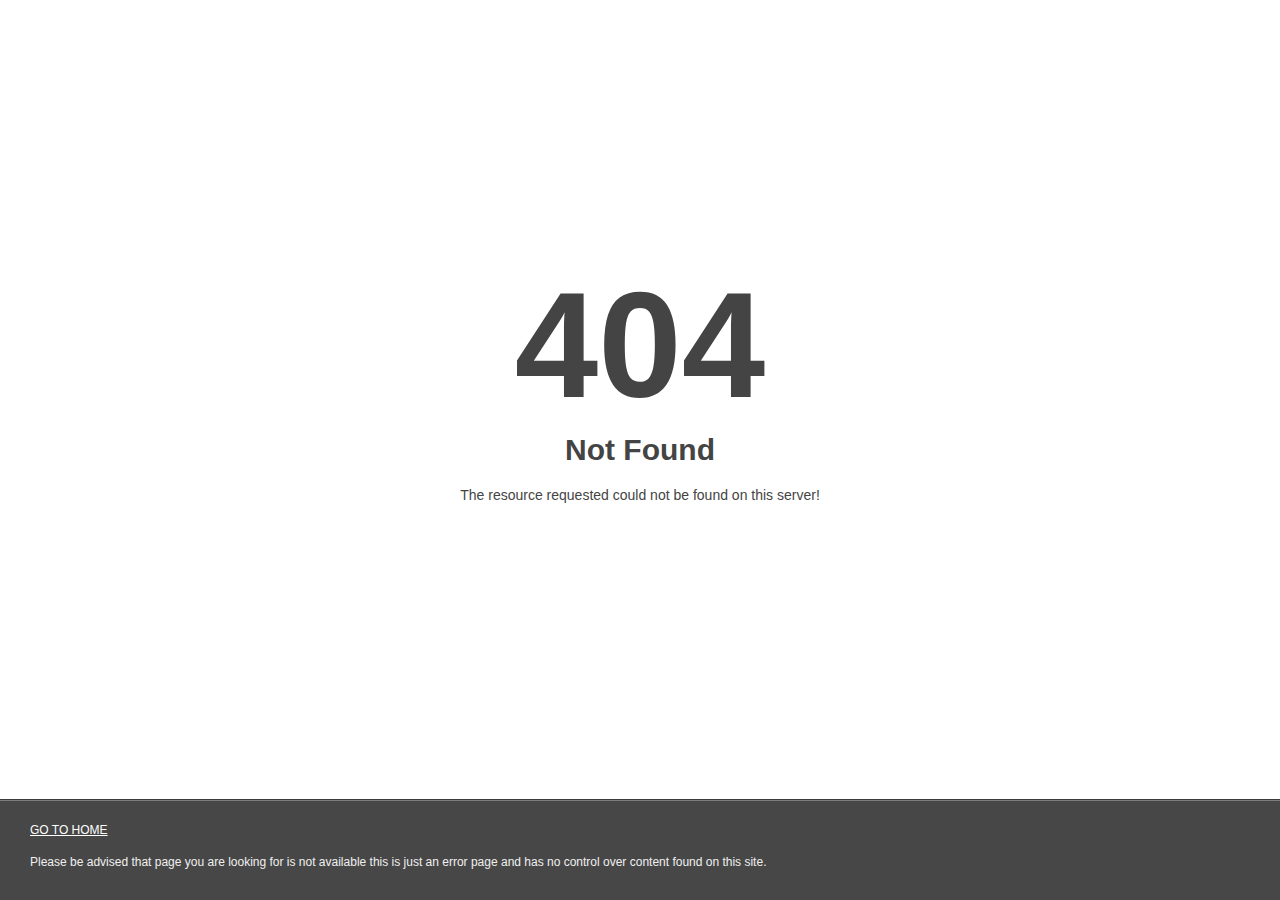
<file: blank.html>
<!DOCTYPE html><html style="height:100%"><head>
<meta name="viewport" content="width=device-width, initial-scale=1, shrink-to-fit=no">
<title> 404 Not Found
</title></head>
<body style="color: #444; margin:0;font: normal 14px/20px Arial, Helvetica, sans-serif; height:100%; background-color: #fff;">
<div style="height:auto; min-height:100%; ">     <div style="text-align: center; width:800px; margin-left: -400px; position:absolute; top: 30%; left:50%;">
        <h1 style="margin:0; font-size:150px; line-height:150px; font-weight:bold;">404</h1>
<h2 style="margin-top:20px;font-size: 30px;">Not Found
</h2>
<p>The resource requested could not be found on this server!</p>
</div></div><div style="color:#f0f0f0; font-size:12px;margin:auto;padding:0px 30px 0px 30px;position:relative;clear:both;height:100px;margin-top:-101px;background-color:#474747;border-top: 1px solid rgba(0,0,0,0.15);box-shadow: 0 1px 0 rgba(255, 255, 255, 0.3) inset;">
<br>   <a style="color:#fff;" href="index.html">GO TO HOME</a><p>Please be advised that page you are looking for is not available this is just an error page and has no control over content found on this site.</p></div>
</body></html>
</file>
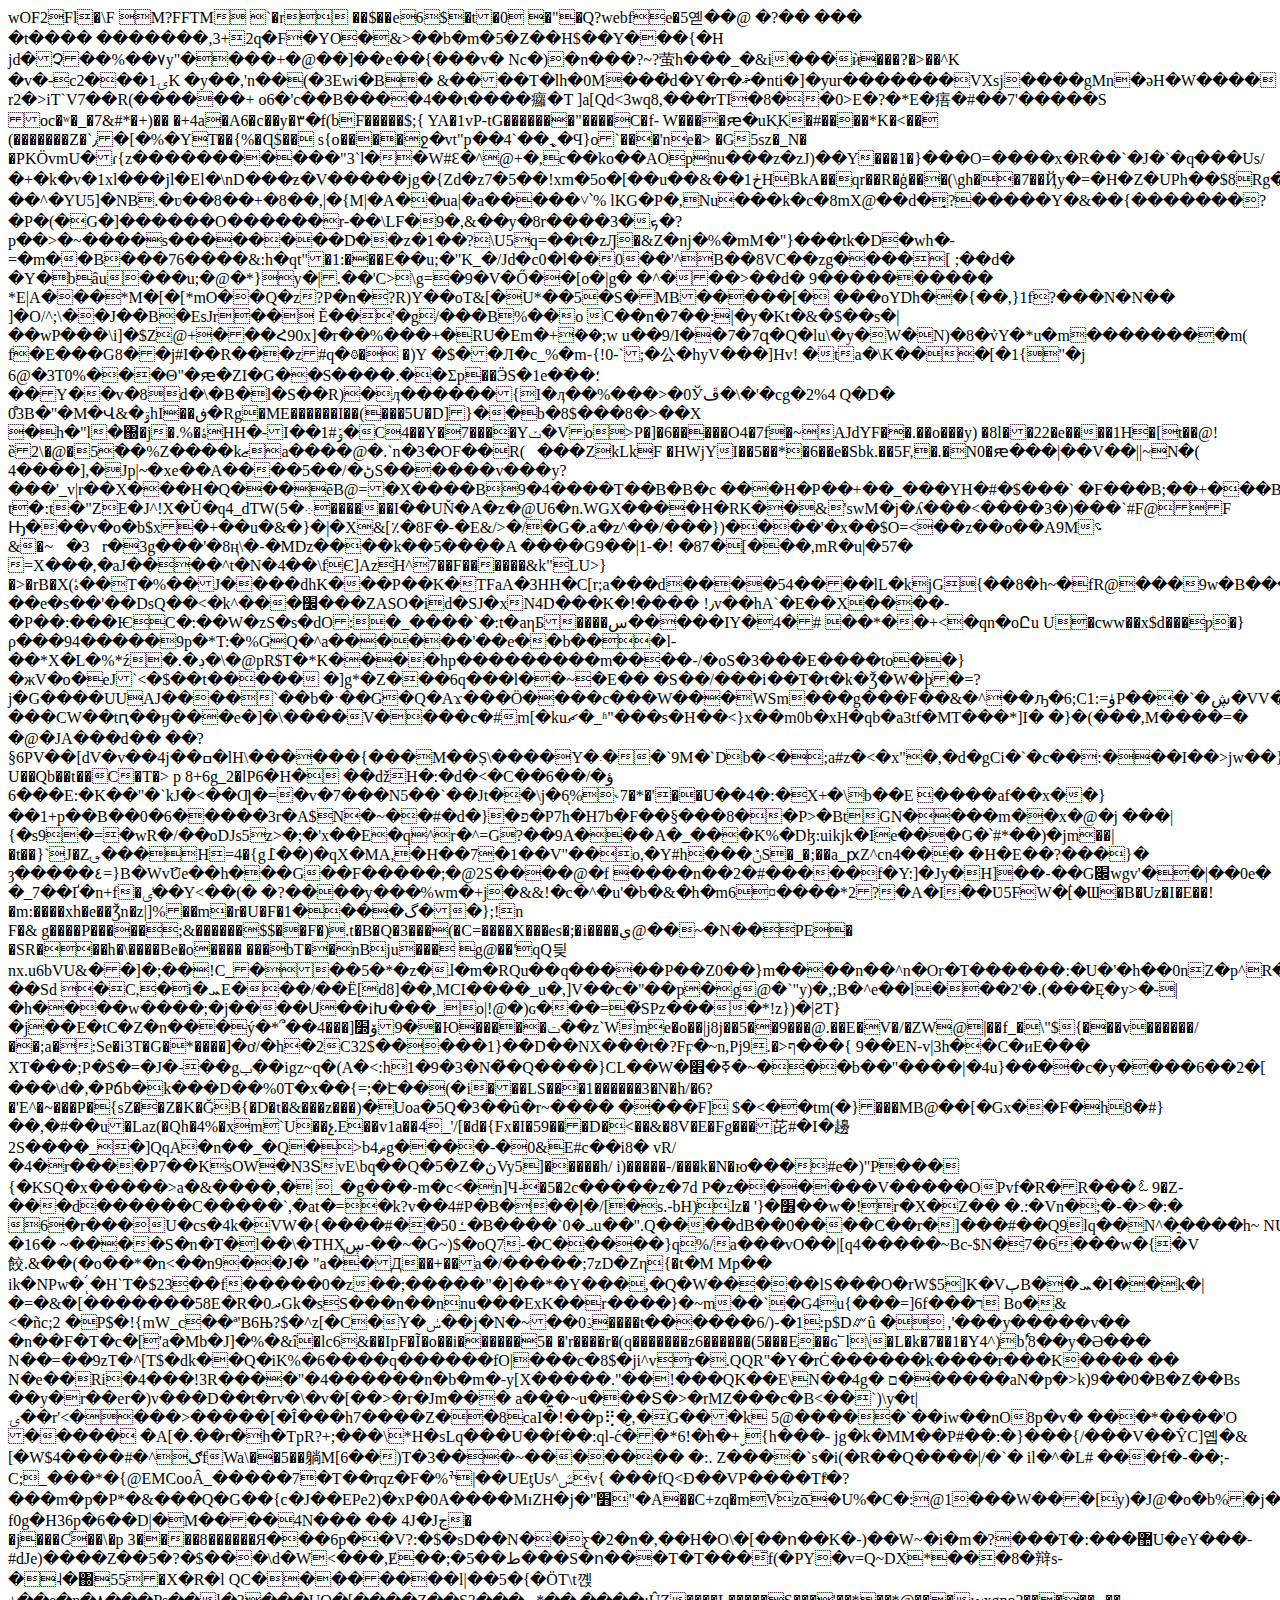
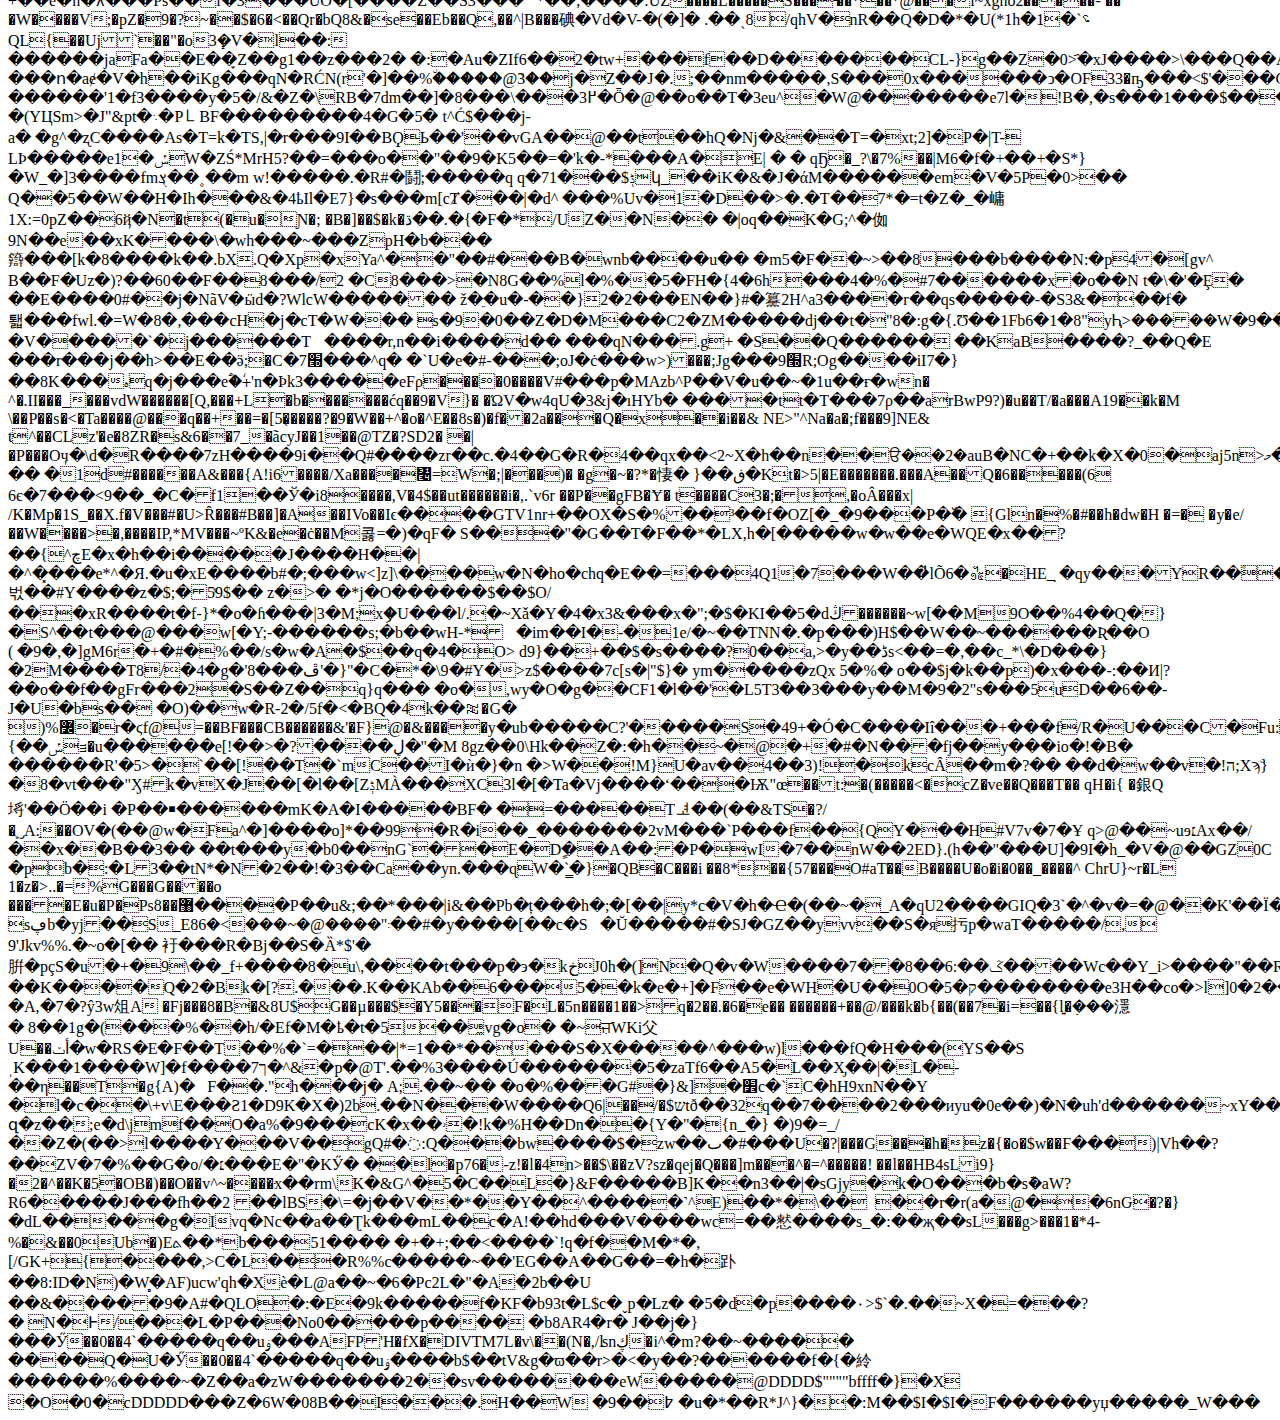
<file: glyphicons-halflings-regular.html>
<html><head></head><body>wOF2Fl�\F	M?FFTM `�r
��$��e6$�t�0 �"�Q?webfe�5옏��@&nbsp;�?��
��� �t����&nbsp;�������,3+2q�F�YO�&amp;&gt;��b�m�5�Z��H$��Y���{�H	jd�Չ��%��٧y"����+�@��]��e��{���v�&nbsp;Nc�)�n���?~?萤h���_�&amp;i���ѝ���?�&gt;��^K �v�-cۍ1���2K&nbsp;�y��,'n��(�3Ewi�B�&nbsp;&amp;����T�lh�0M���҆d�Y�r�ﲬ�nti�]�yur�������VXsj����gMn�әH�W���� r2�&gt;iT`V7��R(������+&nbsp;o6�'c��B����4��ι����㿚�T	]a[Qd&lt;3wq8,���rTI�8��0&gt;E�?�*E�痦�#��7'�����S	oc�ʷ�_�7&amp;#*�+)��&nbsp;�+4a�A6�c��y�٣�f(bF�����$;{ YA�1vP-tG�������"����C�f- W����ԙ�uKְK�#����*K�&lt;�� (�������Z�`٫�[�%�YT��{%�Ɋ$��&nbsp;s{o����ջ�vt"p��4`��ߩ�Ϥ}o`���'ne�&gt;
�G5sz�_N�
�PKӦvmU�ɾ{z�����������"3`l��W#Ԑ�^@+�,c��ko��AOpnu���z�zJ)��Υ���1�}���O=����x�R��`�J�`�q���Us/�+�k�v�1xl���jl�El�\nD���ƶ�V�����jg�{Zd�z7�5��!xm�5o�[��u��&amp;��1ڂHBkA��qr��R�ģ���(\gh��7��Ҋy�=�H�Z�UPh��$8Rg���z�gͭ�N:��1u�$܅����&gt;R�]�����"��f7���K�^'���3�+E/��^�YU5]�NB.�ʋ��8��+�͏8��,|�{M|�A��ua|�a�����˅՝%
lKG�P�,Nu���k�c�8mX@��d�̘?�����Y�&amp;��{�������?�P�(�G�]������O������r-��\LF�9�,&amp;��y�8r����3�ܟ�?p��&gt;�~����s��������D��z�1��?\U5q=��t�zԒ�&amp;Z�nj�%�mM�"}���tk�D�wh�-=�m��B���76����&amp;:һ�qt"�1:���Е��u;�"K_�/Jd�c0�l��0��'^B��8VC��zg����[ ;��d�
�Y�bȃu���u;�@�*}y�|.��'C&gt;\g=�9�V�Ő��[o�|g�&nbsp;�^���&gt;��d�
9����������
*E|A���*M�[�[*mO��Q�z?P�n�?R)Y��oT&amp;[�U*��5�S�MB�����[�
���oYDh��{��,}1<f�&6h��'��ʥu#v������e�d"t��ީ��ad9��eb�:��%o�� ����fu�n="" 7?%rg4"��f�g��f꺁="" a="��-��Q��y+B�,���2��օ5���𙄌xn�Ϊf*!����l�|GXQ�" ރup��="" �eu="" �@����-��do.6yz��-&a="">f?���N�N��	]�O/^;\��J��B�EsJr��&nbsp;Ě��'�g/���B%��o C��n�7��:|�y�Kt�&amp;�$��s�|��wP���\i]�$Z@+���Հ90x]�r��%���+�RU�Em�+ܰ��;w&nbsp;u��9/I��7�7զ�Q�lu\�y�W�N)�8�ܰvY�*u�m��������m(	f�E���G8��j#I��R���z#q�߷�	�)Y&nbsp;�$��Л�c_%�m-{!0-`;�公�hyV���]Hv!	�ta�\K���[�1{"�j 6@�3T0%���Θ"�ԙ�ZI�G��S����.��Σp��ӬS�1e��ٓ�؛��Y��v�8d�\�B�l�S��R)�ӆ������{I�ӆ��%���&gt;�0Ўڦ�\�'�cg�2%4&nbsp;Q�D�
0͒3B�"�M�Վ&amp;�ۊhI��ڧ�Rg�ME������I��(���5U�D]}��b�8$���8�&gt;��X �h�"l�΀�j�.%�ۀHH�-I��ݸ#1�C4��Y�7����Yݖ�Vo&gt;P�]�6�����O4�7f�~AJdYF��.��o���y)	�8l��22�e����1H�[t��@!ȅ2\�@�5�ٓ�%Z����kޒa����@�.`n�3�OF��R(󅥶���ZkLkF �HWjYI��5��*�6��e�Sbk.��5F,�.�N0�ԙ���|��V��||~N�(	 4����],�Jp|~�xe��A����5��/�ڻS������v���y?���'_v|r��X���H�Q���ēB@=�X����B9�4����T��B�B�c&nbsp;���H�P��+��_���YH�#�$���`&nbsp;�F���B;��+���BPR�4̼ t�:t�"ZE�J^!X�Ǔ�q4_dTW(5�܀������I��UŇ�A�z�@U6�n.WGX����H�RK��&amp;'swM�j�ʎ���&lt;����3�)���`#F@F Ԣ���v�o�b$x�+��u�&amp;�}�|�X&amp;[٪�8F�-�E&amp;/&gt;�/�G�.a�z^��/���})����'�x��$O=&lt;��z��o��A9M؝&amp;�~�3r�3g���'�8ң\�-�MDz����k��5����A
����G9��|1-�! �87�[���,mR�u|�57�
=X���,�aJ����^t�N�4��\fЄ]AzH^7��F������&amp;k"LU&gt;}�&gt;�rB�X(ۂ��T�%��J����dhK���P��K�TFaA�3HH�C[r;a���d����54����lL�kjG{��8�h~�fR@���9w�B����0�zS�����'�&nbsp;a7�@�@N����ƹl�bj3hN�X��F/��e�s��'��DsQ��&lt;�k^���׼���ZASO�id�SJ�xN4D���K�!����	!٫v��hA`�E��X����-�P��:���ѤC�:��W�zS�s�dO:�_����`�:t�aηБ����س�����IY�4�# ��*��+&lt;�qn�oԸu
U�cww��x$d���ƿ�}ρ���94�����9p�*T:�%GQ�^a������'��e��b���l-��*X�L�%*ź�.�ڊ�\�@pR$T�*K����hp���������m����-/�oS�3���E����to��}�жV�o�eJ`&lt;�$��t�����	�]g*�Z���6q���l��~�E��
�S��/���i��T�t�k�Ǯ�W�þ�=?j�G����UUAJ����`��b�ˑ��G�Q�Aϫ���Ö����c���W���WSm���g���F��&amp;�^��ؘԡ�6;C1:=ۈP���`�ڜ�VV���E��5"�hO�X�~���N3_5Ӂ]�z-���CW��tԥ��ӈ���e�]�\����V����c�#m[�kuޗ�_ʱ"���s�H��&lt;}x��m0b�xH�qb�a3tf�MT���*]I�
�}�(���,M����=�	�@�JA���d��&nbsp;��?§6PV��[dV�v��4j��ߛ�lH\������{���M��Ș\����Y�܁��`9M�`Db�&lt;�;a#z�&lt;�x"�,�d�gCi�`�c��:���I��&gt;jw��}J��z��^:V.�:��ڋ{�ͼ(ȲB���ɦ���x�&lt;Db#"S��{��P�Hu�N�/�{r6;wU����s�PО�&lt;��X��Y�s����Mxu��\�b��s�$��x��(��/^|^*0j~m�;#�%J��M4��p�QM׬�::b\C2gf��]�z�P8T� U��Qb��t��C�T�&gt;
p&nbsp;8+6g_2�lΡ6�H� ��ǆH�:�d�&lt;�C��6��ؤ�/��6�E:�K��"�`kJ�&lt;��Ƣ�=�v�7���N5��`��Jt��\j�6ͅ%˞7�*�'��U��4�:�X+�\b��E
����af��x��}��1+p��B��0�6�����3r�A$N�~��#�d�}�פ�P7h�H7b�F��§���8��P&gt;�BtGN����m��x�@�j	���|{�s9�=�wR�/��oDJs5z&gt;�;�'x��E�q^r�^=G?��9A���A�_���K%�Dɮ:uikjk�Ie���G�՝#*��)�jm��|�t��}`J�Z؈���H=4�{g߁��)�qX�MA,�H��7�1��V"��o,�Y#h���ݨS�_�;��a_ԗZ^cn4���&nbsp;�H�E��?���}�
ȝ�����٤=}B�WvުUe��h���G��F�����;�@2S����@�f ����n��2�#�����f�Y:]�Jy�H]��-��G׌wgv'��|��0e�
�_7��Ґ�n+f�ٸ��Y&lt;��(�
�?����y���%wm�+j�&amp;&amp;!�c�^�u'�b�&amp;�h�m6¤����*2?�A�I��Ʋ5FW�ؙ[�Ɯ�B�Uz�I�E��!�m:����xh�e��Ǯn�z|]%��m�r�U�F�گ����1��};!n F�&amp;&nbsp;g����P�����;&amp;������$$��F�).t�B�Q�3���(�C=����X���es�;�i����ي@��~�N��ΡE�	�SR���h�\����Be�o����&nbsp;���bT��nΒju���	g@��'qQ딎nx.u6bVU&amp;��]�;��!C_���5�*�z�ɺ�m�RQu��q�����P��Z0��}m����n��^n�Or�T������:�U�'�h��0nZ�p^R�|DF�_b\�@��m���DE�8��{o�GM��&nbsp;�q���}��Sd �C,�i�ܚE���/��Ë[d8]��,MCI����_u�,]V��c�"��p�g@�`"y)�,;B�^e��l���2'�.(���Ę�y&gt;�-|�h����w����;�j����Ս��iԽ���_o|!@�)ɢ���=�̌SPz����*!z})�|ƧT}�j��E�tC�Z�n���ý�*՞��4ۆ׽[����9�Ю�����ݓ��z`Wme�o��|j8j��5��9���@.��E�V�/�ZW@|��f_�\"${���v������/��;a�:Se�i3T�G�*����]�ơ/�h�2C32$�����1}��D��NX���t�?Fϝ�~n,Pj9.�&gt;ף���{
9��EN-v|3h��C�иE��� XT���;P�$�=�J�-��gݕ��igz~q�(A�&lt;:h1�9�3�N�̽�Q����}CL��W�ߧ�׎�~���b��"����|�4u}����c�y����6��2�[ ���\d�,�Ҏճb�k���D��%0T�x��{=;�Է��(�i���LS���1������3�N�h/�6?�'E^�~���P�{sZ��Z�K�ĞB{�D�t�&amp;���z���)�Uoa�5Q�3��ȗ�r~����
����F]&nbsp;$�&lt;��tm(�}���MB@��[�Gx��F�h8�#}��,�#��u�Laz(�Qh�4%�xm`U��չ.E��v1a��4_'/[�d�{Fx�I�59���D�&lt;��&amp;�8V�E�Fg���芘#�I�䟍2S����_�]QqA�n��_�Q�&gt;bޘ4g����-�0&amp;E#c��i8�	vR/�4�r����P7��KsOW�N3ՏvE\bq��Q�5�Z�ڽVy5]�����h/	i)�����-/���k�N�ю���#e�)"P���	{�KSQ�x�����&gt;a�&amp;����<a,릌heh���]�%,ed��u~w�l��ڛ�;c�ᘓ�`��? ��p�m�l��.�p�w7��٣�.="" �w�#;w�d*�:z;e2�������j��9y��a�s�s8�u����;fy8�m="" kѯ��ԄԶ�͡="">,�&nbsp;_�g���-m�c&lt;�n]Ч-�5�2c�����z�7d P�z������V�����OPvf�R�R���ఓ9�Z-���d������C�����`,�at�=�k?v��4#P�B���إ�/[�s.<a0e�{��&��v��a~e��8��)f��ny��f�bpl�u�iy�h=s�2����"[��(�¼o@�z*i��@��0��#����,�����i$q��yc�ўf�a�ߞv"��|r�ܘ 'w�f�="" x?�+an�m���k�`�d�="" �nf:x�i8:h="" �irm]�k��6i="" �@u�h*n��of���;����ᇏ"w�q��d\���Ѝ*c="#�2�6x�7�<T��" 7y��ru="">-bH)ɺz� '}�׶��w�!r�X�Z��	�.:�Vn�;�-�&gt;�:�
6�r���U�cs�4k�VW�{����#��5ߑ0�B����`ܝ�0u��".Q����dB��0����C��r�]���#��Q9lq��N^�ֳ����h~&nbsp;NU\� �16�
~����S�n�T�l��\�THҲڛ-��~�G~)$�oQ7-�C�����}q%/a���vO��|[q4�����~Bc-$N�7<v�he�i-���r�f� gnm�{�"3��="" �49�[�j<����wӭ��h����l�n��="" ���qҨډgcq��@w�="" e="" q����g���<����:="" ���a钷��u����_p�`="" ��b{e��i(��owg��fey���aba_��;o^�dq��'�s���="" ����`d�#њi�:Ѵ�+�y{�{�p�&��\�ra�����g�Ϟ0��g��t�l�i<'�7��?���x1���c��="" a����n0o�r1�="" �="" u������o�="" ?�♯a��_�p�hֱg�촠��8�ݣ?3f�0����`%��ϑ��<�="" g�]Խ�8bl͏%-,�)}%�j�:�y��j�t�;Ыȶ5Œ="">�6���w�{�V餃.&amp;��(�o��*�n&lt;��n9��J�
"a��Д��+��a�/�����;7zD�Zη{�t�M	Mp��	iؚk�NPw�ؑͺ�H`T�$23��f�����0�z��;�����"�]��*�Y���,�Q�W�����lS���O�rW$5]K�VٻB��ܚ�I��k�|�=�&amp;�[�������58E�R�0ދGk�sS���n��nnu���ExK��r����}�~m��`�G4u{���=]6f���ר
Bo�&amp;&lt;�ñc;2&nbsp;�P$�ǃ{mW_c��ª'B6Њ?$�^z[�C�Y�ݭ��j�N�~��ۮ0����t������6/)-�1:p$Dꥅȗ
�
,'���y�����v�� �n��F�T�с�['a�Mb�J]�%�&amp;î�lc6&amp;��IpF�Ĩ�o��i������5�&nbsp;�'r����r�(q�������z6������(5���E��ɢ՟l\�L�k�7��1�Y4^)bٗ¦8��y�Ə���
N��=��9zT�^[T$�dk��Q�iK%�6����q������fO|���c�8$�ji^vr�.QQR"�Y�rĊ������k����r���K���<qi�"�@���r9�� ��\&7y}m�gҊ7��z6�-m�u="���,��N3O\�6��aDA��ޮ�Ld^r��/.�">�&nbsp;��
N�e��Ri�4���!3R����"�4������n�b�m�-y[X�����."��!���QK��E\N��4g�&nbsp;ם������aN�p�&gt;k)9��0�B�Z��Bs
��y�r��er�)v���D��t�rv�\�v�[��&gt;�r�Jm���
a��̼�~u���Տ�&gt;�rMZ���c�B&lt;��`)\y�t|ۍ��r'&lt;����&gt;�����[�Î���h7����Z��8caI�!��p⢟�̮,�G���k&nbsp;5@�����`��iw��nО8p�v� ���*����'O
�����&nbsp;�A[�.��r�h�TpR?+;���\*H�sLq���U��f��:ql-ć��*6!�h�+ˬ{h���- jg�k�MM��P#��:�}���{/���V��ŶC]옙�&amp;[�W$ګ^�#����4fWa\��5��躺M[6��)T�3���~�������
�:. Z����`s�i(�R��Q����|/�`�
il�^�L#&nbsp;���f�-��;-C;_���*�{@EMCooÂ_�����7�T��rqz�F�%ׯ|��U<z��o�[ta=���'dpj]�;,u9���q���p��k�4~�����_�c�^�qe�Ů��b�sgs����y��2n�a��u��%��sd�� �hj="" �y;9$ߴia��h�eo�����}="" �g�����="" +="" �Ճ��5�jy�="" @�g��������f2����y���="" ��߼�e�߷��|v�="" �"���p��~刋�t��8ok�r*���*���4hi�@q��3g"�j��:�$��;:���f������,d���z��Ț��Ԍ꺳��u%�ˣ}o�&���i2u�,@�k�j%u?��4�n�km����d?5�ݓ;�0�y���e}sz���="">EƫUs^ݜv{&nbsp;���fQ&lt;Đ��VP����Tfͦ�?���m�p�P*�&amp;���Q�G��{c�J��EPe2)�xP�0A����MɪZH�j�"׻"�A��C+zq�mVzᖞ�U%�C�:@1���W���[y)�J@�o�b%�j�A&gt;)N�ǀ�i�$�A���t`&gt;�?f0g�H36p�6��D|�M����4N���
�� 4J�Jڃ�
�j���Ƈ��\�p&nbsp;3����8������Я���6p��V?:�$�sD��N��ƹ�2�n�,��H�O\�[��ո��K�-)��W~�i�m�?���T�:���޺U�eY���-#dJe)����Z��5�?�$���\d�W&lt;���,Ɇ��;�ط��5���S�ո���T�T���̄f(�PY�v=Q~DX*���8�辩s-	�˨�΀55�X�R�l QC��������l|��5�{�ӦT\t꼕+��e�n�۸���Ps��l�3���UO�[����Z��S3���*��,����:ÛZ����L�����S���'̵��*��*@���ı~xgno2�����-
�� �W����V;�pZ�9�?~��$�6�&lt;��Qr�bQ8&amp;�se��Eb��Q,��^|B���碘�Vd�V-�(�]� .��ˎ8/qhV�nR��Q�D�*�U(*1h�1�`؝QL{��Uj`��"�o3ܻ�V�l��:	������jaFa��E��̞Z��g1��z���2�&nbsp;�:�Au�ZIf6��2�tw+���f��D�������CL-}g��Z�0&gt;҄�xJ����&gt;\���Q��A�_C�i�h��bl]�6����4*�A˯ɰ�qX��7��Y�X.�-���ո�aɇ�V�h��iKg���qN�RĆN(r'�]��%٘�����@3�̀�j�Z��J�.;��nm�����,S���0x������ͻ�OF33�ҧ���&lt;$'���G�E+��}������'1�f3����y�5�/&amp;�Z�\RB�7dm��]�8���\���3߂�Ȫ�@��o��T�3eu^�W@�������e7l�!B�,�s���1���$����Z��&amp;���?��dC�� �(YЦSm&gt;�J"&amp;pt�܈�P㇄BF���������4�G�5�	t^Ć$���j-a�&nbsp;�g^�ʐC����As�T=k�TS,|�r���9I��BϘЬ��'��vGA��@��t��hQ�Nj�&amp;��T=�xt;2]�P�|T-	LÞ�����e1�ݽW�ZŚ*MrH5?��=���o��"��9�K5��=�'k�-*���A�E|	� � qҔ�_?\�7%��|M6�f�+��+�S*}�W_�]3����fmܮ��˳��m w!�����.�R#�鬪;�����q&nbsp;q�71���$ݙկ_��iK�&amp;�J�άM������em�V�5P�0&gt;�� Q��5��W��H�Ih���&amp;�4ҍIl�E7}�s���m[cȾ���|�d^	���%Uv�1�D��&gt;�.�T��7*�=t�Z�_�㟾1Х:=0pZ��6ҋ�N�t(�u�Ɲ�; �B�]��$�k�ڌ��.�{�F�*/UZ��N��&nbsp;�|oq��K�G;^�侞9N��e��xK����\�wh���~���ZpH�b���䉸���[k�8����k��.bX.Q�Xp�xYa^��"��#���B�wnb����u��&nbsp;�m5�F��~&gt;��8���b����N:�p4�[gv^
B��F�Uz�)?��60��F��8���/2&nbsp;�C8���&gt;�N8G��%l�%��5�FH�{4�6h���4�%�#7������x�o��N t�\�'�Ȩ� ��E����0#��j�NãV�ӹd�?WlcW�������
ž�ֵ�u�-��}2�2���EN��}#�䵵2H^a3����r��qs�����-�S3&amp;���f�퇣���fwl.�=W�8�,���cH�j�cT�W���&nbsp;s�9�0��Z�D�M���C2�ZM�����dj��t�"8�:g�{.Ʊ��1Fb6�1�8"yԦ&gt;�����W�9�� �V�����`�j������T򔔑��<i��mԱw'%�f&�\y�z�dkʹ��ry�jw��}��Ѐ��[8�ԍ����bb� �'d'm�o�'<��|e���5��:��ڋo����="">��r,n��i���<t��s���>�d�� ���qN���.g+ �S��Q������	��KaB����?_��Q�E ���r���j��h&gt;��E��ӛ;�C�׭7���^q�
�`U�e�#-���;oJ�ċ���ԝ&gt;)���;Jg���׭9R;Og����iI7�}��8K���ہq�j���eؓ�+ٗ'n�Ϸk3�����eFρ����0����V#���p�MAzb^P��V�u��~�1u��ғ�wn�	^�.II���_���vdW������[Q,���+L�b�������ćq��9�V}�	�ΏV�w4qU�3&amp;j�ıHYb� ����tt�T���7ρ��arBwP9?)�u��T/�a���A19��k�M
\��P��s�&lt;�Ta����@�<!--?M�(��.�,'%?,�%�a~e������U�0��/zQ��(Ѹ����a���p:.6�j��dF@\V�4��{�Ri����8�ɪnu��F�M_��=���Z8�H��l�sy5k%��|(�i9"�6�}ԋ~WK�۟�hY�k�����\���l�Rm���&Һ����0���b�]g����"��ހD^���ތ�j��J*)��6���-Yb�h�����
Z����=ޑ�A,��(��K#�	��Of�J:�;�I���!6Yi&�d���%m�86#���Q�����W_��A�v}?+�G���	cc*�m���g`�-->��q��+��=�[5�͔����?�9�W��+^�o�^E��8s�)�f��2a���Q�x��i��&amp;	NE&gt;"^Na�a�;f���9]NE&amp;	t^��CLz'�e�8ZR�s&amp;6��7_�ãcyJ��1��@TZ�?SD2�
�|�P���Oӌ�\d�R����7zH����9i��Q#����zr��c.�4��G�R�4��qx��&lt;2~X�h��n��ੳ��2�auB�NC�+��k�X�0�aj5n&gt;މ���e3�vާ���&lt;�&gt;��_���&nbsp;�uH:&nbsp;�XR��%~9�!4��o�Ѽ��3���8?�� �1d#������A&amp;���{A!i6����/Xa����㇤=W�;|���)� �g�~�?*�悽� }��ڧ�Kt�&gt;5|�E�������.���A��Q�6�����(6

6є�7���&lt;9��_�C�f1��Ў�i8����,V�4$��ut������i�,.`v6r	��P��gFB�Ɏ�
t����C3�;�,�oÂ���x|	
/K�Mp�1S_��X.f�V���#�U&gt;Ȓ���#B��]�A��IVo��Іϵ����GTV1nr+��OX�S�%��³��f�OZ[�_�9���P�߰� {Gln�%�#��h�dw�H&nbsp;�=� �y�e/��W����&gt;�,����IP,*MV���~ºK&amp;�e�ċ��M콣=�)�qF�&nbsp;S���"�G��T�F��*�LX,h�[�����w�w��e�WQE�x��?��{^چE�x�h��i���ׂ��J����H��|�^�͓���e*^�Я.�u�xE����b#�;���ԝ&lt;]z]\����w�N�ho�chq�E��=���4Q1�7���W��̓lÕ6�᧿�HE_̣&nbsp;�qy���YR��۫<x=�cs�xy!=0�8Ǘ�x� ����?�{}�����f_���Ǡ�z���kt�ɱ��7��ڂ|t��+a�m�<xe$��e���ɍ��<[�t����x[���������s�v�̋�ާu��*��h�s�k="Fe�sw" uy�o��ٯnq��="NE:[�(t]�k�|�@�ٿuZ\9{h���v��ܕӆ.ڡ�sa��$u+�q�w:#��?�e�T�3=��л�!�p�PL`�:����R;" �gʮ�fha�ΐ;���5ie�+�����="" ��bt06aw40t�hjcc<&�mjcc�="" �="" ��ocn�w?��n�i��o](xЄ��{�lz���;����g��|Ǐ�="">�9~l4s�Vy���`��Uߛ,������#_�u��+De�����M���~h�q�벇��#Y����z�$;�5ͯ9$�� z�&gt;�
�*j�O������$��$O/���xR����t�f-}*�o�ɦ���|3�M;xި�U���l/.�~Xǎ�Y�4�x3&amp;���x�";�$�KI��5�dڭ������~w[��M9O��%4��Q�}�S^��t���@���w[�Y;-������s;�b��wH-*�im��I�-�1e/�~��TNN�.�p���)H$��W��~������Ʀ��O
(&nbsp;�9�,�]gM6r�+�#�%��/s�w�A�$��q�4�O&gt;
d9}��+��$�s����?0��a,&gt;�y��ڈs&lt;��=�,��c_*\�D���}�2M����T8/�4�g�'ڦ���8'�}"�C�*�\9�#Y�&gt;z$����7c[s�|"$}�	ym�����zQx 5�%�&nbsp;o��$j�k��p)�x���-:��И|?��o��f��gFr���2�S��Z��q}q���	�o�,wy�O�g��CF1�l��'�L5T3��3���y��M�9�2"s���5uD��6��-J�U�bs��
�O)��w�R-2�/5f�&lt;�BQ�4k��ꐭ�G�	)%߼�<d��ĪĞ��3�2`�a��]��s{�k%�\]�3&��p����ڸ���cո� ���놶�,����^�t���7�h�5�u�ld��xڷ���l'd���r�6�v="" շfc\�����ga������@�?�������="" ��gf��va�l,���:����i#~nu��dv~7��k�k`!�p��mx��r��$#�tiih���om՘�<.8um�<��3���es�4="" ܫ���v9��'��bv�{���?�vv���3��;�u'֬���1r�v�{b����i��4crh��r6~�Ӗ�j��p�͎��m�="" 7g���-,nlo��<���ѣz����2h&|$����<{�ڜ�k�_����mms�)="">r�ϛf@=��BF���CB������&amp;'�F}@�&amp;����y�ub�����C?'�����S�49+�Ó�C����Iî���+���f/R�U���C�Fu:C*�}�T:��}{��ݽⲷ�u������e[!��&gt;�?����ڸ�"�M
8gz��0\Hk��Z�:�h��~�@�+�#�N���fj��y���io�!�B�	������R'�5&gt;�`��[!��T�`mC��I�ѝ�}�n
�&gt;W��!M}U�av��4��3)!�kcȂ��m�?��	��d�w��v�!ה;Xϡۨ}�8�vt���"Ӽ#k�vX�J��[�l��[ZݙMÀ���XC3l�[�Ta�Vj����ʻ���Ѭ"œ��t:�(�����&lt;�cZ�ve��Q���T��&nbsp;qH�i{&nbsp;�銀Q埓'��Ö��i&nbsp;�P��￭������mK�A�I�����BF�
�=�����Tᅽ��(��&amp;TS�?/�؁A:ַ��ОV�(��@w�Fa^�]����o]*��99�R�i��_�������2vM���`P���f��{QY���H#V7v�7�Ұ&nbsp;q&gt;@��~uɘ׆Ax��/��x��B��3��&nbsp;��t���y�b0��nG`��E�D�ٍ�A��:�P�wI�7��nW��2ED<hd�&z��� Π7�3�&���)ld�4;�7��Ѵ?$���k@�"��"l&~���1ʺf�14�ʱ|���7os��}��l1;��?�{1$���w)��1}��0�~7��#e5��`�q&o�ow����_��鴊��8q1��g�����Ɋ���08��h��w�e��+��\��ԉ�r�����u?w��e���o���sx�au�̞3�|="WA����R�" p�to%q"1yה!so%%�^�z�_hn,�{?���"l�5�_d6���+����sb�<���gfj���0�b�_��x�-��;�h�����w�:g�m�i�ee�iu��vj]~m����qhlkk��hb�a="">}.(h��"���U]�9I�h_�V�@��GZ0C
�pb�:�L3��tN*�N�2��!�3��Ca��yn.���ɋW�`̳�}�QB�C���i ��8*��{57���O#aT��B����U�o�i�0��_����^
ChrU}~r�L 1�z�&gt;..�=%G���G����o ����E�u�P�Psؘ޸��8����P��u&amp;;��*���|i&amp;��Pb�ț���h�;�[��|y*c�V�h�Ҽ�(��~�_A�qU2����GIQ�3`�^�v�=�@��K'��Ї��Z#4sJ=��:sY��	sڥb�yj��S_E܃"����@�~���&gt;�86��#�y����[��c�S�Ŭ�����#�SJ�GZ��yvv��S�я扝p�waT�����/,
9'Jkv%%.�~o�[�� 衧���R�Bj��S�Ȁ*$'�腁�pçS�u�+�9\��_f+����8�u\,����t���p�э�kخJ0h�(]N�Q�v�W����7��8��6:��ݣ����Wc��Y_i&gt;����"��R�����(�e]�6���RA%U�6&amp;�F]��7@̳k3Xh�?��K����Q�2�Bk�[<o�-[�s~��0��]t���2���h���j�q�k�v���(32j��� w��,����z��d$2�ca�kp���="" ��k�+��ec�����[q�������i��edv��xr8��b�5���a=":��KQ�����\&nbsp;�@�V�^;Kr�" �m{����{#��c�w}{^,��$0rc�\o��q�Ѽ�ץp��$��y�vp�="">?.���.K��KAb��6���5��k�e�+]�F<h�e"�;{wn�yx ���&f檄="" xz[��7���c%�ŀ5�d�y_�y"Ыߞ�2\37�="" �k\�띲|fo="" ���68���������������nk�zr"�������?="" 7�32�:а�="">��e�WH�U��0O�ק�5��������e3H��co�&gt;l]0�2��c����H�9�{Z{sO��!�A,�7�?ŷ3w俎A
�Fj���8�B�&amp;8U$G��µ���$�Y5���F�L�5n����1��&gt;q�2��.�6�e��
������+��@/���k�b{��(��7�i=��{l͍�݂���濦�&nbsp;8��1g�(���%��h/�Ef�M�ҍ�t�5��̼vg�o� �~ਜ਼WKi父U��أݖ�w�RS�E�F��T��%�`=���|*=1��*�����S�X�����^���w)l���fQ�H���(YS��SˌK���1����W]�f����7ך�^&amp;�p�@T'.��%3����Ú�������5�zaTf6��A5�L��X̡��|�L�-��η��T�g{A)�F��."h���j�&nbsp;A;.��~��&nbsp;�o�%���G#�}&amp;]�׾c�`C�hH9xnN��Y �l�c��\+v\E���Ƨ1�D9K�X�)2b.��N���W����Qש$�/��|6tð��32ԛ��7����2���иyu�0e��)�N�uh'd������~xY�����&gt;��#b�"k3�������:&nbsp;9���v��$ПC�:�)H��&gt;	զ�z��;e�d\jmf��O�a%�9���cK�x��ۥ�!k�%H��Dn��{Y�"�{n_�}
�)9�=_/��Z�(��&gt;l����Y���V��gQ#�߭:Q���bw����$�zw��ٮ�#���U�?|���G���h�z�{�o�$w��Ϝ���)|Vh��?��ZV�7�%��G�o/�׆���E�"�KӲ�&nbsp;��l�p76�-z!�l�4n&gt;��$\��zV?sz�qej�Q���]m���^�=^�����!&nbsp;��l��HB4sLi9}�2�^��K�5�OB�)��O��v^~����݀x��rm\K�&amp;G^�5�C��L�}&amp;F�����B]K��n3��|�sGjy�k�O���b�sܽ�aW?R6�����J���fh��2	��lBS�\=�j��V��*��Y��^�����˺^E)��*�\��&nbsp;
��r�r(a�@��6nԌ�?�}�dL�����g�Ivq�Nc��a��Ʈk���mL��c�A!��hd���V����wc=��憖����s_�:��җ��sL���g&gt;���1�*4-%�&amp;��0Ub�)Eܬ��*b���51����	�+�+;��&lt;����`!q�f��M�*�,[/GK+{����,&gt;C�L���R%%c�����~��'EG��A��G��=�h�䟔��8:ID�N)�W̻�AF)ucw'qh�Xè�L@a��~�6�Pc2L�"�A�2b��U	��&amp;�����9�A#�QLO�:�E�9k�����f�KF�b93t�L$c�ˬp�Lz�&nbsp;�5�d�p����۰&gt;$`�.��~X�=���?�&nbsp;N�Ͱ/���L�P���No0�����p���� �b8AR4�r� J��j�}���Ӳ��0��4ˋ�����q��uۏ���AFP'H�fX�DIVTM7L�v\��(N�,/ʪnڮ�i^�m?��~�����	����Q�U�Ӳ��0��4ˋ�����q��uۏ����b$��tV&amp;g�ϖ��r&gt;�&lt;�y��?������f�{�紷������%����~�Z��a�zW�������2��sv��������eW�����@DDDD$""""bffff�}�X	�O�0�cDDDDD���Z�6W�08B��I���.H��W
�߈��9&nbsp;�u�*��R*J^}��:M��$I�$I�F������yџ�����_W���</h�e"�;{wn�yx></o�-[�s~��0��]t���2���h���j�q�k�v���(32j���></hd�&z���></d��ĪĞ��3�2`�a��]��s{�k%�\]�3&��p����ڸ���cո�></x=�cs�xy!=0�8Ǘ�x�></t��s���></i��mԱw'%�f&�\y�z�dkʹ��ry�jw��}��Ѐ��[8�ԍ����bb�></z��o�[ta=���'dpj]�;,u9���q���p��k�4~�����_�c�^�qe�Ů��b�sgs����y��2n�a��u��%��sd��></qi�"�@���r9��></v�he�i-���r�f�></a0e�{��&��v��a~e��8��)f��ny��f�bpl�u�iy�h=s�2����"[��(�¼o@�z*i��@��0��#����,�����i$q��yc�ўf�a�ߞv"��|r�ܘ></a,릌heh���]�%,ed��u~w�l��ڛ�;c�ᘓ�`��?></f�&6h��'��ʥu#v������e�d"t��ީ��ad9��eb�:��%o��></body></html>
</file>
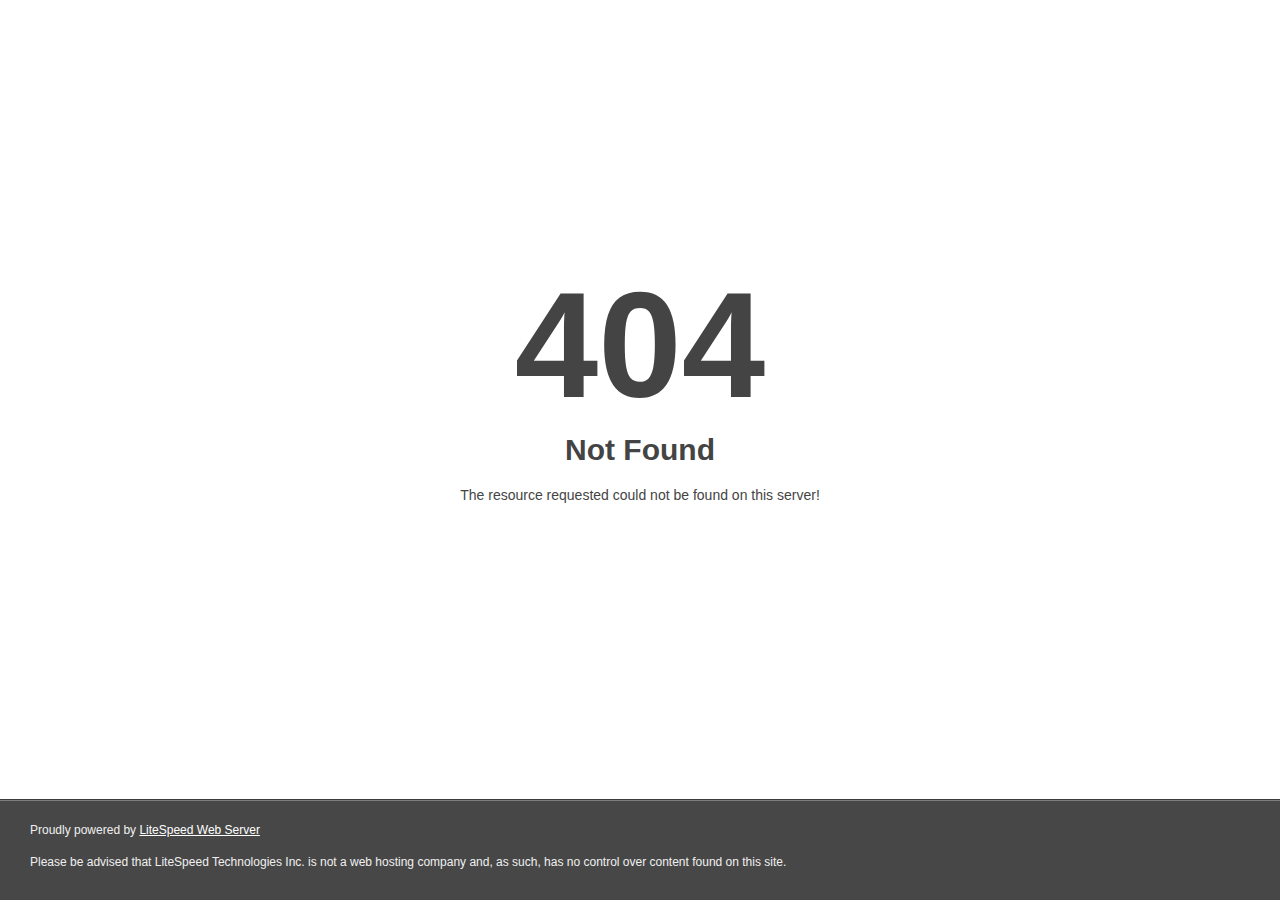
<file: openhand.html>
<!DOCTYPE html><html style="height:100%"><head>
<meta name="viewport" content="width=device-width, initial-scale=1, shrink-to-fit=no">
<title> 404 Not Found
</title></head>
<body style="color: #444; margin:0;font: normal 14px/20px Arial, Helvetica, sans-serif; height:100%; background-color: #fff;">
<div style="height:auto; min-height:100%; ">     <div style="text-align: center; width:800px; margin-left: -400px; position:absolute; top: 30%; left:50%;">
        <h1 style="margin:0; font-size:150px; line-height:150px; font-weight:bold;">404</h1>
<h2 style="margin-top:20px;font-size: 30px;">Not Found
</h2>
<p>The resource requested could not be found on this server!</p>
</div></div><div style="color:#f0f0f0; font-size:12px;margin:auto;padding:0px 30px 0px 30px;position:relative;clear:both;height:100px;margin-top:-101px;background-color:#474747;border-top: 1px solid rgba(0,0,0,0.15);box-shadow: 0 1px 0 rgba(255, 255, 255, 0.3) inset;">
<br>Proudly powered by  <a style="color:#fff;" href="http://www.litespeedtech.com/error-page">LiteSpeed Web Server</a><p>Please be advised that LiteSpeed Technologies Inc. is not a web hosting company and, as such, has no control over content found on this site.</p></div>
</body></html>
</file>
